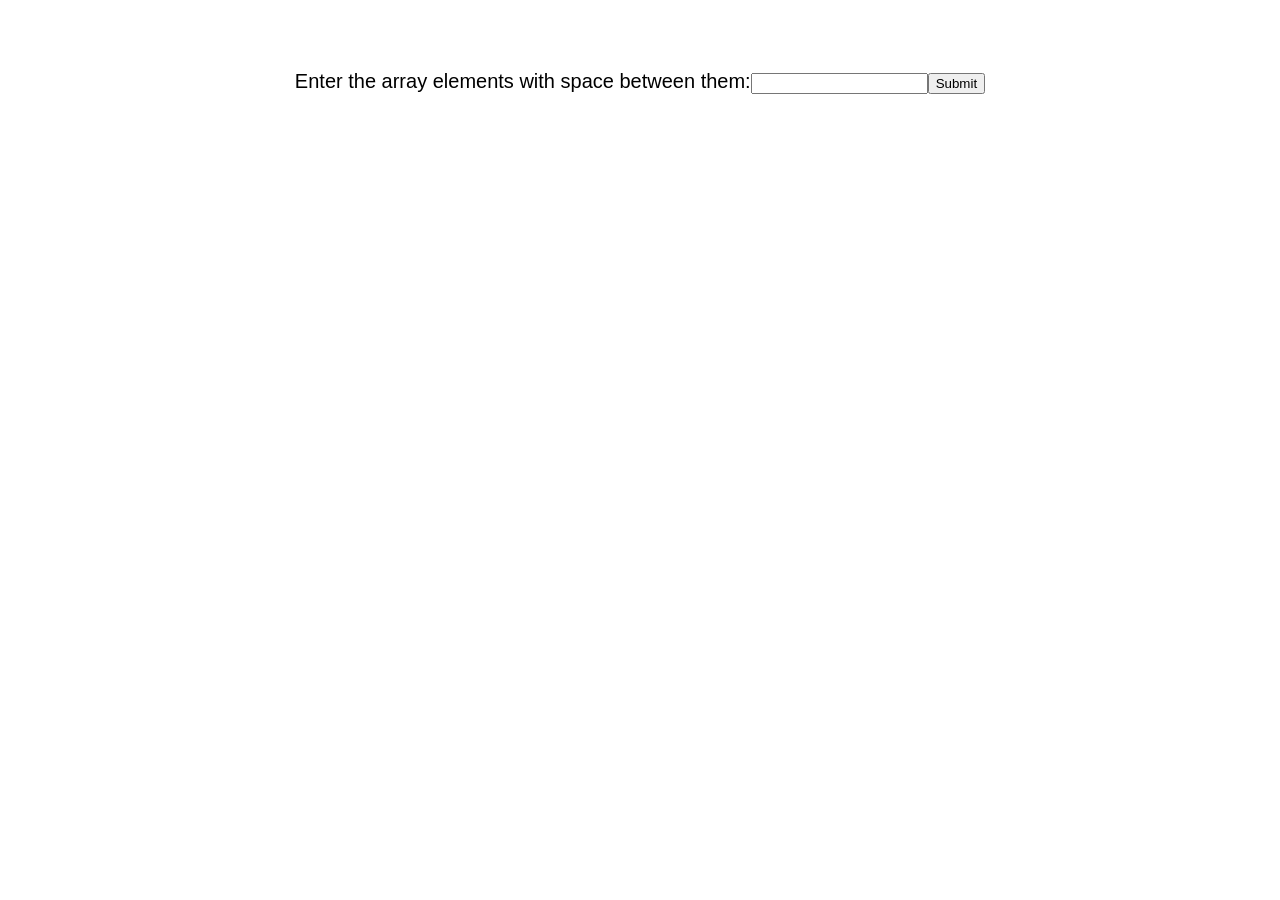
<file: index.html>
<!doctype html><html lang="en"><head><meta charset="utf-8"/><link rel="icon" href="./favicon.ico"/><meta name="viewport" content="width=device-width,initial-scale=1"/><meta name="theme-color" content="#000000"/><meta name="description" content="Web site created using create-react-app"/><link rel="apple-touch-icon" href="./logo192.png"/><link rel="manifest" href="./manifest.json"/><title>React App</title><script defer="defer" src="./static/js/main.3bd47b00.js"></script><link href="./static/css/main.04229d1e.css" rel="stylesheet"></head><body><noscript>You need to enable JavaScript to run this app.</noscript><div id="root"></div></body></html>
</file>
<file: static/css/main.04229d1e.css>
body{-webkit-font-smoothing:antialiased;-moz-osx-font-smoothing:grayscale;font-family:-apple-system,BlinkMacSystemFont,Segoe UI,Roboto,Oxygen,Ubuntu,Cantarell,Fira Sans,Droid Sans,Helvetica Neue,sans-serif;margin:0}code{font-family:source-code-pro,Menlo,Monaco,Consolas,Courier New,monospace}.App{text-align:center}.App-logo{height:40vmin;pointer-events:none}@media (prefers-reduced-motion:no-preference){.App-logo{-webkit-animation:App-logo-spin 20s linear infinite;animation:App-logo-spin 20s linear infinite}}.App-header{align-items:center;background-color:#282c34;color:#fff;display:flex;flex-direction:column;font-size:calc(10px + 2vmin);justify-content:center;min-height:100vh}.App-link{color:#61dafb}@-webkit-keyframes App-logo-spin{0%{-webkit-transform:rotate(0deg);transform:rotate(0deg)}to{-webkit-transform:rotate(1turn);transform:rotate(1turn)}}@keyframes App-logo-spin{0%{-webkit-transform:rotate(0deg);transform:rotate(0deg)}to{-webkit-transform:rotate(1turn);transform:rotate(1turn)}}.sorted-array{font-size:30px}.form{margin-top:50px;padding:20px}.form,.model{font-size:20px}.model{background-color:#bdbdd8;border-radius:10%;display:flex;flex-direction:column;height:-webkit-fit-content;height:-moz-fit-content;height:fit-content;margin:10px;padding:10px;width:-webkit-fit-content;width:-moz-fit-content;width:fit-content}.trace{flex-flow:row wrap}.first-line,.trace{display:flex}.first-line p{margin:10px}
/*# sourceMappingURL=main.04229d1e.css.map*/
</file>
